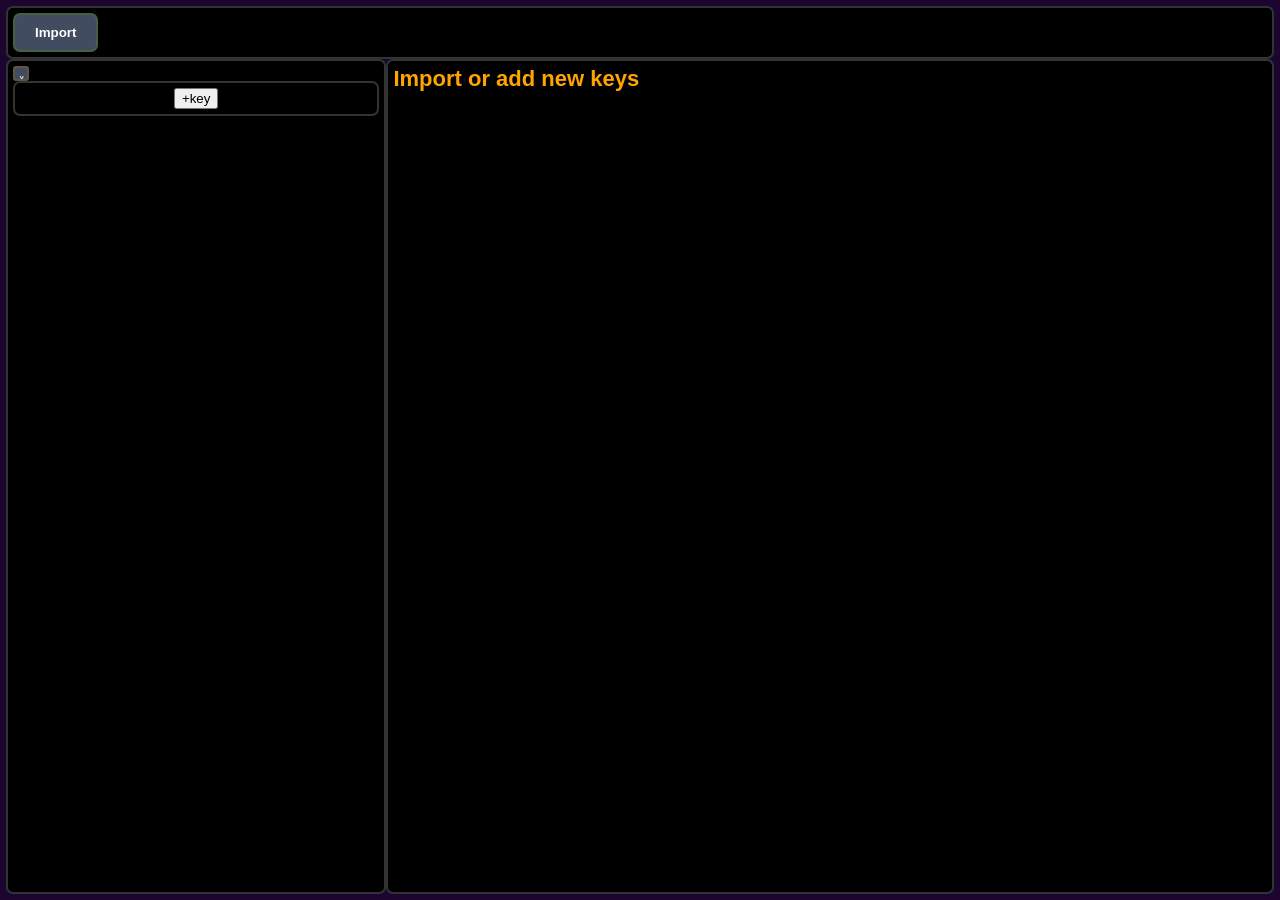
<file: index.html>
<!DOCTYPE html>
<html>

  <head>
    <title>KeyTreeTest</title>
    <link rel="stylesheet"
          href="styles.css">
  </head>

  <body>
    <script src="script.js"
            defer></script>
    <dialog class="box"
            id="currentobjjsonthing"
            style="width: auto; height: auto;">
      <div style="display: flex; flex-direction: column; height: 100%; width: 100%">
        <!-- this is *hopefully* going to make the things separate, and it will work -->
        <div id="jsonbar">
          <div id="copyobjectbar">
            <div style="display: flex; overflow-y: auto; align-items: center; justify-content: space-between;">
              <label style="font-color: white; font-family: sans-serif;">Current Object:</label>
              <label style="font-family: sans-serif;"
                     id="statusMessage"></label>
              <div style="display: flex; overflow-y: auto; align-items: center;">
                <button id="copycurrentjson"
                        onclick="copyCode();"
                        class="editbutton"
                        style="color: white; height: 25px; width: 25px; font-size: 15px;">
                  <svg style="fill: white;"
                       xmlns="http://www.w3.org/2000/svg"
                       viewBox="0 0 24 24"
                       aria-hidden="true"><!-- I stole this from a google response(as in, it said "copy code" with this symbol next to it, so inspected the webpage and copied the path used for that since aparently there isnt an ascii symbol for it) and i have no idea how to edit it since this is like, my second time dealing with svg paths -->
                    <path d="M16 1H4c-1.1 0-2 .9-2 2v14h2V3h12V1zm3 4H8c-1.1 0-2 .9-2 2v14c0 1.1.9 2 2 2h11c1.1 0 2-.9 2-2V7c0-1.1-.9-2-2-2zm0 16H8V7h11v14z" />
                  </svg>
                </button>
                &thinsp;<!-- nvm it was probably the fact that github didn't register it immidiatly -->
                <button id="closecurrjsonEditor"
                        onclick="document.getElementById('currentobjjsonthing').close();"
                        class="editbutton"
                        style=" color: red; height: 25px; width: 25px; font-size: 15px;">⨯</button>
              </div>
            </div>
          </div>
        </div>
        <label id="currentjsonobjecttext"
               class="box"
               style="width: 100%; flex-grow: 1; resize: none; white-space: pre;">
        </label>
      </div>
    </dialog>


    <dialog class="box"
            id="testeditor"
            style="width: auto; height: auto;">
      <div style="display: flex; flex-direction: column; height: 100%; width: 100%">
        <!-- this is *hopefully* going to make the things separate, and it will work -->
        <div id="editbar">
          <div style="display: flex; overflow-y: auto; align-items: center; justify-content: space-between;">
            <label style="font-color: white; font-family: sans-serif;">Edit Here:</label>
            <div style="display: flex; overflow-y: auto; align-items: center;">
              <button id="saveedits"
                      onclick="editdecripion();"
                      class="editbutton"
                      style="color: white; height: 25px; width: 25px; font-size: 15px;">🖫</button>
              &thinsp;
              <button id="saveeditsandclose"
                      onclick="editdecripion(); document.getElementById('testeditor').close();"
                      class="editbutton"
                      style="color: white; height: 25px; width: 40px; font-size: 15px;">🖫<span style="color: #ff8080">+</span><span style="color: red">⨯</span></button>
              &thinsp;
              <button id="closeDescEditor"
                      onclick="document.getElementById('testeditor').close();"
                      class="editbutton"
                      style="color: red; height: 25px; width: 25px;font-size:  15px;">⨯</button>
            </div>
          </div>
        </div>
        <textarea id="editdescriptionbox"
                  class="box"
                  style="width: 100%; flex-grow: 1; resize: none;"></textarea>
      </div>
    </dialog>

    <dialog class="box"
            id="testnameeditor"
            style="width: auto; height: auto;">
      <div style="display: flex; flex-direction: column; height: 100%; width: 100%">
        <!-- this is *hopefully* going to make the things separate, and it will work -->
        <div id="editnamebar">
          <div style="display: flex; overflow-y: auto; align-items: center; justify-content: space-between;">
            <label style="font-color: white; font-family: sans-serif;">Edit Here:</label>
            <div style="display: flex; overflow-y: auto; align-items: center;">
              <button id="saveedits"
                      onclick="editname();"
                      class="editbutton"
                      style="color: white; height: 25px; width: 25px; font-size: 15px;">🖫</button>
              &thinsp;
              <button id="saveeditsandclose"
                      onclick="editname(); document.getElementById('testnameeditor').close();"
                      class="editbutton"
                      style="color: white; height: 25px; width: 40px; font-size: 15px;">🖫<span style="color: #ff8080">+</span><span style="color: red">⨯</span></button>
              &thinsp;
              <button id="closeNameEditor"
                      onclick="document.getElementById('testnameeditor').close();"
                      class="editbutton"
                      style="color: red; height: 25px; width: 25px;font-size:  15px;">⨯</button>
            </div>
          </div>
        </div>
        <textarea id="editnamebox"
                  class="box"
                  style="width: 100%; flex-grow: 1; resize: none;"></textarea>
      </div>
    </dialog>

    <dialog class="box"
            id="testchildreneditor"
            style="width: auto; height: auto;">
      <div style="display: flex; flex-direction: column; height: 100%; width: 100%">
        <!-- this is *hopefully* going to make the things separate, and it will work -->
        <div id="editchildrenbar">
          <div style="display: flex; overflow-y: auto; align-items: center; justify-content: space-between;">
            <label style="font-color: white; font-family: sans-serif;">Edit Here:</label>
            <div style="display: flex; overflow-y: auto; align-items: center;">
              <button id="saveedits"
                      onclick="editchildren();"
                      class="editbutton"
                      style="color: white; height: 25px; width: 25px; font-size: 15px;">🖫</button>
              &thinsp;
              <button id="saveeditsandclose"
                      onclick="editchildren(); document.getElementById('testchildreneditor').close();"
                      class="editbutton"
                      style="color: white; height: 25px; width: 40px; font-size: 15px;">🖫<span style="color: #ff8080">+</span><span style="color: red">⨯</span></button>
              &thinsp;
              <button id="closechildrenEditor"
                      onclick="document.getElementById('testchildreneditor').close();"
                      class="editbutton"
                      style="color: red; height: 25px; width: 25px;font-size:  15px;">⨯</button>
            </div>
          </div>
        </div>
        <textarea id="editchildrenbox"
                  class="box"
                  style="width: 100%; flex-grow: 1; resize: none;"></textarea>
      </div>
    </dialog>
    <div class="box"
         style="border-radius: 0px; background-color: #190631; height: 100vh; width: 100vw; border: 1px solid #250129;">
      <div style="display: flex; flex-direction: column; height: 100%;">
        <div id="filestuff"
             class="box"
             style="width: 100%; flex-shrink: 0; min-height: 0; overflow: auto;">
          <div id="oppositeends"
               style="display: flex; overflow-y: auto; align-items: center; justify-content: space-between;">
            <div id="samelinething"
                 style="display: flex; overflow-y: auto;">
              <button onclick="checkifstringisvalid(document.getElementById('jsonimporttextbox').value); document.getElementById('whymustikeeponnamingthese...itssodifficult').style.display = 'flex'; if (path.length === 0) document.getElementById('whymustikeeponnamingthese...itssodifficult').style.display = 'none'; (document.getElementById('replaccurrentthing'));  document.getElementById('importmenu').showModal();"
                     class="box fileselector"
                     style="padding: 10px 20px; display: inline-block; font-family: sans-serif; font-weight: bold; overflow: visible;">
                Import
              </button>
            </div>
          </div>
        </div>
        
        
        
        
        
        
        <div class="box" id="testingthedragovermenu" popover="manual">
       Hello!<br><span style="font-size: 11px; font-weight: normal">I will</span></div>
        
        
        
        
<dialog class="box"
        id="importmenu"
        style="width: auto; height: auto;">
  <div style="display:
       flex;
       flex-direction:
       column;
       height:
       100%;
       width:
       100%;">
    
    <div style="display: flex; flex-direction: column; height: 100%; width: 100%;">
      
      <div style="display: flex; flex-direction: column; height: 100%; width: 100%">
        <!-- this is *hopefully* going to make the things separate, and it will work -->
        <div id="ImportMenuBar">
          <div style="display: flex; overflow-y: auto; align-items: center; justify-content: space-between">
            <label style="font-color: white; font-family: sans-serif;">Text to Import:</label>

            <div style="display: flex; overflow-y: auto; align-items: center;">
              <button id="beutifyimportjson"
                      onclick="document.getElementById('jsonimporttextbox').value = JSON.stringify(JSON.parse(document.getElementById('jsonimporttextbox').value), null, 2);"
                      class="editbutton">
                      beautify json
                      </button>
                      <span style="user-select: none;">&ensp;</span>
            </label>
              <input id="jsonFile"
               type="file"
               accept=".json"
               style="color: blue;"
               hidden />
        <label id="thefropdownforthejsonfilesthatididntnamebeforeforsomereason" for="jsonFile"
               class="box fileselector"
               style="width: 100%; flex-grow: 1; align-items: center; justify-content: center; resize: none; display: flex; font-family: sans-serif; font-weight: bold; overflow: visible;">
          Load Text from File
        </label>
              <span style="user-select: none;">&ensp;</span>
              <button id="Importfromtext"
                      onclick="CLASSES = JSON.parse(document.getElementById('jsonimporttextbox').value).CLASSES; console.log(CLASSES); predataobj = JSON.parse(document.getElementById('jsonimporttextbox').value).tree; loadjsonfilebutlikeactuallydoit__wait_idkifthisisdefinedanywhereelseandiwontcheckbutthisbeingreallylongisprobablynotnescisarry();"
                      class="editbutton">
                      import
                      </button>
              
            </div>
          </div>
        </div>
        <textarea id="jsonimporttextbox"
                  class="box"
                  style="width: 100%; flex-grow: 1; resize: none;"></textarea>

      </div>
      
    </div>
      <div style="width: auto; height: 3px; background-color: #333; margin: 6px -4px; border-radius: 2px;"></div>
      <label id="errorfortheimporttextbox" style="margin: auto; font-color: white; font-family: sans-serif; white-space: pre; text-align: center;"></label>
      <div style="width: auto; height: 3px; background-color: #333; margin: 6px -4px; border-radius: 2px;"></div>
      <div id="samelinething2thesequel:electricboogaloo" style="display: flex; justify-content: space-between; align-items: center;">
      
      <div id="optionsfortheimport" style="display: flex; align-items: center;">
        <label id="whymustikeeponnamingthese...itssodifficult" style="margin-right: 16px;">
          <input type="checkbox" id="dodeletepath"/>
          <div style="display: block; text-align: center; user-select: none; color: white; font-family: Arial; font-weight: 300; font-size: 12px;">
            Attempt to keep current<br>path on upload?
          </div>
        </label>
        <label id="replaccurrentthingcontainer" style="margin-right: 16px; display: none; justify-content: space-between; align-items: center;">
            <input type="checkbox" id="replaccurrentthing" checked/>
            <div style="user-select: none; display: block; text-align: center; color: white; font-family: Arial; font-weight: 300; font-size: 12px;">
            Replace the <br>current object?
            </div>
        </label>
            <div id="dropdownforwheretoappend" style="margin-right: 16px; visibility: hidden; text-align: center;">
            <select id="wheretoappend" class="editbutton" style="text-align: center; user-select: none; padding: 4px 0px;">
                <option value="beginning">Append to beginning</option>
                <option value="end">Append to end</option>
                <option value="custom">Append at custom location</option>
            </select>
            </div>
        
        </label>

            
        
        
      </div>
      <button id="cancelimportbutton"
      onclick="document.getElementById('importmenu').close();"
      class="editbutton" style="padding: 4px 6px;">
      Cancel
      </button>
      </div>
  </div>
  
</dialog>

        
        
        
        
        
        
        
        
        <!-- i tried to make separator line so that it could be round, and not have any weird breaks... but ill fix it later

        <div style="width: 100%; height: 3px; background-color: #333; margin: 25px auto; border-radius: 2px;"></div>

        -->
        <div style="flex-grow: 1; flex-shrink: 1;  min-height: 0;">
          <div style="display: flex; flex-direction: row;  height: 100%;">
              
            <div id="listofkeysholder"
                 class="box"
                 style="display: flex; flex-direction: column; width: 30%; overflow-y: auto;">


<button id="toggle-btn" onclick="toggleToolbar()" class="editbutton">˄</button>
<div id="keylisttoolbar" class="box">
  <div id="keylisttoolbaritems">
    <button>+key</button>
  </div>
</div>
                <div id="listofkeys" style="flex-grow: 1; overflow-y: auto;"></div>
            </div>
            <div class="box"
                 style="width: 70%; overflow-y: auto;"
                 id="descholder">
                
                
                <label id="usrmsg" style="color: orange; font-family: Arial; font-weight: bold; font-size: 22px;">Import or add new keys</label>






<div id="keyinfoholder" style="display: none;">
<div style="display: flex; overflow-y: auto; align-items: center; justify-content: space-between;">
  <label style="color: yellow; font-family: Arial; font-weight: bold; font-size: 30px;">Name:</label>
  <button onclick="(document.getElementById('testnameeditor')).showModal();"
          class="editbutton"
          type="button"
          style="height: 25px; width: 25px; font-size: 15px;"
          id="editnamebutton">🖉</button>
</div>
<div class="box">
  <label id="namebox"
         style="color: yellow; font-family: Arial; font-size: 40px; white-space: pre;">
  </label>
</div>
<div style="width: auto; height: 3px; background-color: #333; margin: 10px -4px; border-radius: 2px;"></div>
<div style="display: flex; overflow-y: auto; align-items: center; justify-content: space-between;">
  <label style="color: yellow; font-family: Arial; font-weight: bold; font-size: 30px;">Description:</label>
  <select id="whatdesctoshow">
    <button>
      <selectedcontent></selectedcontent>
    </button>
  </select>
  <button onclick="(document.getElementById('testeditor')).showModal();"
          class="editbutton"
          type="button"
          style="height: 25px; width: 25px; font-size: 15px;"
          id="editbutton">🖉</button>
</div>
<div class="box">
  <label id="descriptionbox"
         style="color: yellow; font-family: Arial; white-space: pre;">


  </label>
</div>
<div style="width: auto; height: 3px; background-color: #333; margin: 10px -4px; border-radius: 2px;"></div>
<div style="display: flex; overflow-y: auto; align-items: center; justify-content: space-between;">
  <label style="color: yellow; font-family: Arial; font-weight: bold; font-size: 30px;">Parent:</label>
  <span id="parentbox">
      </span>
</div>
<div style="width: auto; height: 3px; background-color: #333; margin: 10px -4px; border-radius: 2px;"></div>
<div style="display: flex; overflow-y: auto; align-items: center; justify-content: space-between;">
  <label style="color: yellow; font-family: Arial; font-weight: bold; font-size: 30px;">Children:</label>
  <button onclick="(document.getElementById('testchildreneditor')).showModal();"
          class="editbutton"
          type="button"
          style="height: 25px; width: 25px; font-size: 15px;"
          id="editchildrenbutton">🖉</button>
</div>
<div class="box"
     style="padding 8px; white-space: pre; display:flex; justify-content: center; align-items: center; flex-direction: column;"
     id="childrenbox">
</div>
</div>

                
                
                
                
            </div>
          </div>
        </div>
      </div>
    </div>
  </body>

</html>
</file>
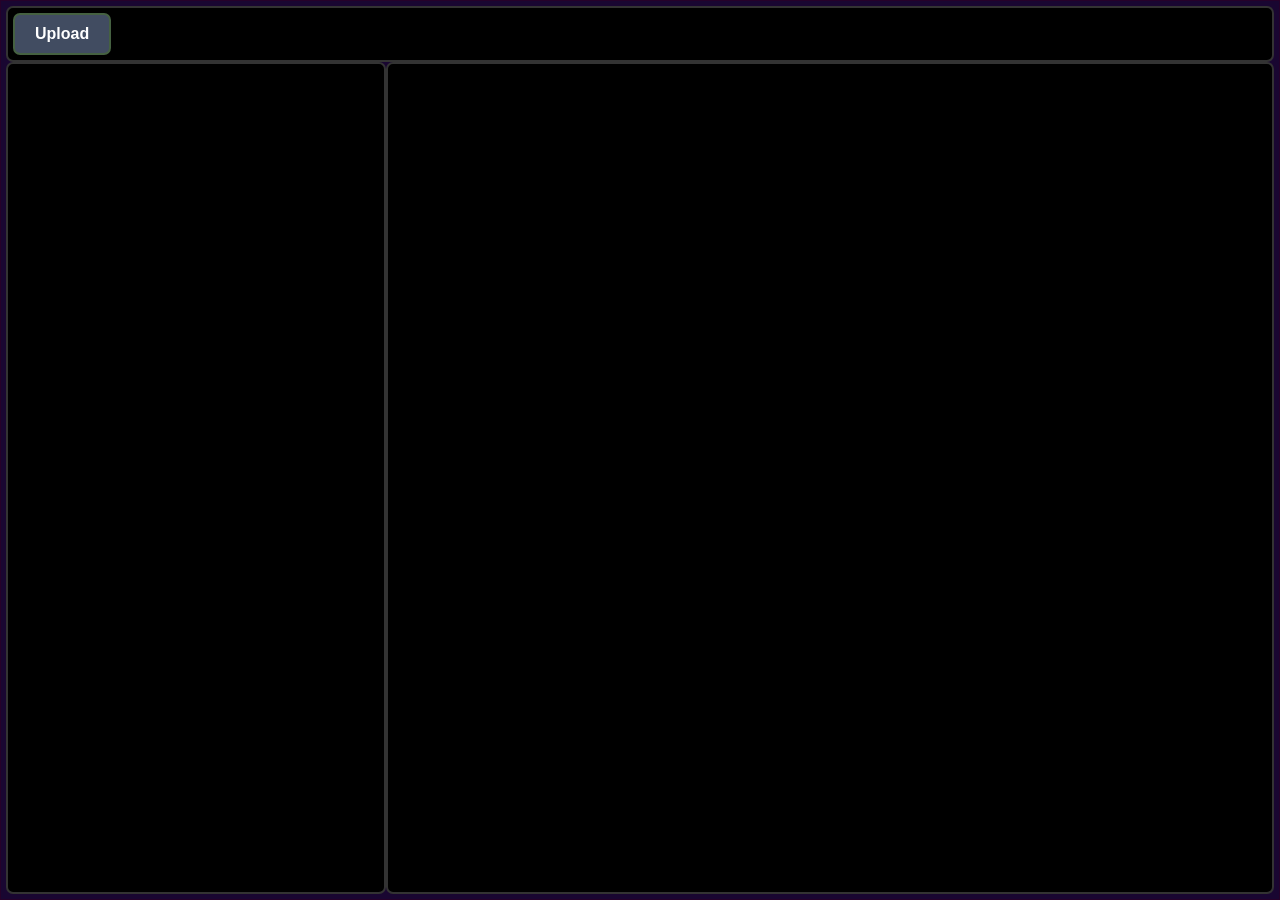
<file: prevVer/New folder (4) - Copy - Copy - Copy - Copy - Copy - Copy - Copy - Copy/index.html>
<!DOCTYPE html>
<html>
  <body>
    <style>
      body {
          background-color: black;
          margin: 0;
          padding: 0;
      }
      html {
          margin: 0;
          padding: 0;
      }
      .selectablekey {
          font-family: Arial;
          font-weight: 600;
          text-decoration: none;
          overflow: auto;
      }
      .selectablekey:link {
          color: #55eeee;
          overflow: auto;
      }
      .selectedkey:link {
          color: magenta;
          font-weight: bold;
          overflow: auto;
      }
      .listofkeys {
          color: black;
      }
      .box {
          overflow: auto;
          white-space: nowrap;
          border-color:#333333;
          padding: 5px;
          background-color: black;
          color: white;
          box-sizing: border-box;
          height: auto;
          border: 2px solid #333;
          border-radius: 7px;
      }
      .fileselector {
        background-color: #414c61;
        border-color: #456141;
      }
      .fileselector:hover {
        background-color: #333;
      }
      .editbutton {
        background-color: #414c61;
        white-space: nowrap;
        color: white;
        box-sizing: border-box;
        border: 2px solid #615641;
        display: inline-flex;
        justify-content: center;
        align-items: center;
        border-radius: 7px;
      }
      .editbutton:hover {
        background-color: #3c4148;
        /* it didnt look right when i had this enabled*/
        /* border-color: #615749; */
        
      }
      .editbutton:active {
        background-color: #333;
        border-color: #554e44;
      }
      .showjsonbutton {
        /* i tested it with this: background-color: #5b4161; then with purple then with red*/
        background-color: #666;
        padding: 4px;
        white-space: nowrap;
        /* attempt1: color: #cabfaf; */
        /* attempt2: color: #d6c2a5; */
        /* attempt3: color: #fff2e0; */
        color: white;
        box-sizing: border-box;
        border: 2px solid #666;
        display: inline-flex;
        justify-content: center;
        align-items: center;
        border-radius: 7px;
      }
      .showjsonbutton:hover {
        background-color: #463c48;
        /* it didnt look right when i had this enabled*/
        /* border-color: #615749; */
      }
      .showjsonbutton:active {
        background-color: #333;
        border-color: #444;
      }
      /* i searched up how to do this just to make it clear you cannot interact with the background. i basicallt just copied this from https://css-tricks.com/using-and-styling-the-dialog-element/*/
      dialog::backdrop {
        background: #00000050;
        backdrop-filter: blur(5px);
      }
    </style>
    <script src="script.js" defer></script>
    <dialog class="box" id="currentobjjsonthing" style="width: auto; height: auto;"><div style="display: flex; flex-direction: column; height: 100%; width: 100%">
        <!-- this is *hopefully* going to make the things separate, and it will work -->
        <div id="jsonbar">
          <div id="copyobjectbar">
          <div style="display: flex; overflow-y: auto; align-items: center; justify-content: space-between;">
            <label style="font-color: white; font-family: sans-serif;">Current Object:</label>
            <label style="font-family: sans-serif;" id="statusMessage"></label>
              <div style="display: flex; overflow-y: auto; align-items: center;">
              <button id="copycurrentjson" onclick="copyCode();" class="editbutton" style="color: white; height: 25px; width: 25px; font-size: 15px;"><svg style="fill: white;" xmlns="http://www.w3.org/2000/svg" viewBox="0 0 24 24" aria-hidden="true"><!-- I stole this from a google response(as in, it said "copy code" with this symbol next to it, so inspected the webpage and copied the path used for that since aparently there isnt an ascii symbol for it) and i have no idea how to edit it since this is like, my second time dealing with svg paths --><path d="M16 1H4c-1.1 0-2 .9-2 2v14h2V3h12V1zm3 4H8c-1.1 0-2 .9-2 2v14c0 1.1.9 2 2 2h11c1.1 0 2-.9 2-2V7c0-1.1-.9-2-2-2zm0 16H8V7h11v14z"/></svg></button>
              <button id="closecurrjsonEditor" onclick="document.getElementById('currentobjjsonthing').close();" class="editbutton" style=" color: red; height: 25px; width: 25px; font-size: 15px;">⨯</button>
              </div>
          </div>
          </div>
        </div>
        <label id="currentjsonobjecttext" class="box"  style="width: 100%; flex-grow: 1; resize: none; white-space: pre-wrap;"></label>
      </div>
      </dialog>


    <dialog class="box" id="testeditor" style="width: auto; height: auto;">
      <div style="display: flex; flex-direction: column; height: 100%; width: 100%">
        <!-- this is *hopefully* going to make the things separate, and it will work -->
        <div id="editbar">
          <div style="display: flex; overflow-y: auto; align-items: center; justify-content: space-between;">
            <label style="font-color: white; font-family: sans-serif;">Edit Here:</label>
              <div style="display: flex; overflow-y: auto; align-items: center;">
                <button id="saveedits" onclick="editdecripion();" class="editbutton" style="color: white; height: 25px; width: 25px; font-size: 15px;">🖫</button>
                &thinsp;
                <button id="saveeditsandclose" onclick="editdecripion(); document.getElementById('testeditor').close();" class="editbutton" style="color: white; height: 25px; width: 40px; font-size: 15px;">🖫<span style="color: #ff8080">+</span><span style="color: red">⨯</span></button>
                &thinsp;
                <button id="closeDescEditor" onclick="document.getElementById('testeditor').close();" class="editbutton" style="color: red; height: 25px; width: 25px;font-size:  15px;">⨯</button>
              </div>
          </div>
        </div>
        <textarea id="editdescriptionbox" class="box" style="width: 100%; flex-grow: 1; resize: none;"></textarea>
      </div>
    </dialog>
    <div
      class="box"
      style="border-radius: 0px; background-color: #190631; height: 100vh; width: 100vw; border: 1px solid #250129;"
    >
      <div style="display: flex; flex-direction: column; height: 100%;">
        <div
          id="filestuff"
          class="box"
          style="width: 100%; flex-shrink: 0; min-height: 0; overflow: auto;"
        >
        <div id="oppositeends" style="display: flex; overflow-y: auto; align-items: center; justify-content: space-between;">
          <div id="samelinething" style="display: flex; overflow-y: auto;">
            <input
              id="jsonFile"
              type="file"
              accept=".json"
              style="color: blue;"
              hidden
            />
            <label
              for="jsonFile"
              class="box fileselector"
              style="padding: 10px 20px; display: inline-block; font-family: sans-serif; font-weight: bold; overflow: visible;"
            >
              Upload
            </label>
          </div>
          </div>
        </div>
        <!-- i tried to make separator line so that it could be round, and not have any weird breaks... but ill fix it later

        <div style="width: 100%; height: 3px; background-color: #333; margin: 25px auto; border-radius: 2px;"></div>

        -->
        <div style="flex-grow: 1; flex-shrink: 1;  min-height: 0;">
          <div style="display: flex; flex-direction: row;  height: 100%;">
            <div
              id="listofkeys"
              class="box"
              style="width: 30%; overflow-y: auto;"
            ></div>
            <div
              class="box"
              style="width: 70%; overflow-y: auto;"
              id="descholder"
            ></div>
          </div>
        </div>
      </div>
    </div>
  </body>
</html>
</file>
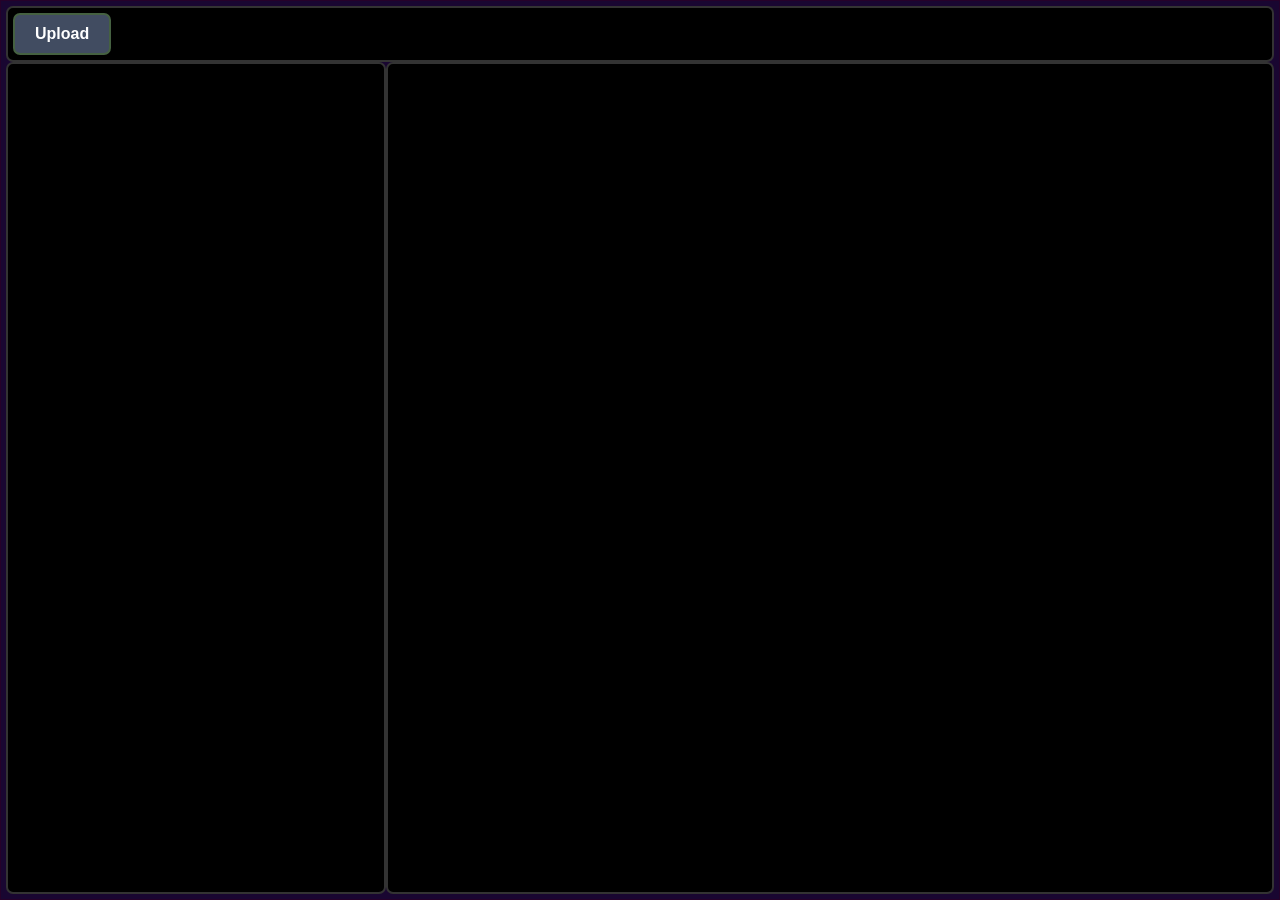
<file: prevVer/New folder (4) - Copy - Copy - Copy - Copy - Copy - Copy - Copy/index.html>
<!DOCTYPE html>
<html>
  <body>
    <style>
      body {
          background-color: black;
          margin: 0;
          padding: 0;
      }
      html {
          margin: 0;
          padding: 0;
      }
      .selectablekey {
          font-family: Arial;
          font-weight: 600;
          text-decoration: none;
          overflow: auto;
      }
      .selectablekey:link {
          color: #55eeee;
          overflow: auto;
      }
      .selectedkey:link {
          color: magenta;
          font-weight: bold;
          overflow: auto;
      }
      .listofkeys {
          color: black;
      }
      .box {
          overflow: auto;
          white-space: nowrap;
          border-color:#333333;
          padding: 5px;
          background-color: black;
          color: white;
          box-sizing: border-box;
          height: auto;
          border: 2px solid #333;
          border-radius: 7px;
      }
      .fileselector {
        background-color: #414c61;
        border-color: #456141;
      }
      .fileselector:hover {
        background-color: #333;
      }
      .editbutton {
        background-color: #414c61;
        white-space: nowrap;
        color: white;
        box-sizing: border-box;
        border: 2px solid #615641;
        display: inline-flex;
        justify-content: center;
        align-items: center;
        border-radius: 7px;
      }
      .editbutton:hover {
        background-color: #3c4148;
        /* it didnt look right when i had this enabled*/
        /* border-color: #615749; */
      }
      .editbutton:active {
        background-color: #333;
        border-color: #554e44;
      }
    </style>
    <script src="script.js" defer></script>
    <dialog class="box" id="currentobjjsonthing" style="width: auto; height: auto;"><div style="display: flex; flex-direction: column; height: 100%; width: 100%">
        <!-- this is *hopefully* going to make the things separate, and it will work -->
        <div id="jsonbar">
          <div id="copyobjectbar">
          <div style="display: flex; overflow-y: auto; align-items: center; justify-content: space-between;">
            <label style="font-color: white; font-family: sans-serif;">Current Object:</label>
            <label style="font-family: sans-serif;" id="statusMessage"></label>
              <div style="display: flex; overflow-y: auto; align-items: center;">
              <button id="copycurrentjson" onclick="copyCode();" class="editbutton" style="color: white; height: 25px; width: 25px; font-size: 15px;"><svg style="fill: white;" xmlns="http://www.w3.org/2000/svg" viewBox="0 0 24 24" aria-hidden="true"><!-- I stole this from a google response(as in, it said "copy code" with this symbol next to it, so inspected the webpage and copied the path used for that since aparently there isnt an ascii symbol for it) and i have no idea how to edit it since this is like, my second time dealing with svg paths --><path d="M16 1H4c-1.1 0-2 .9-2 2v14h2V3h12V1zm3 4H8c-1.1 0-2 .9-2 2v14c0 1.1.9 2 2 2h11c1.1 0 2-.9 2-2V7c0-1.1-.9-2-2-2zm0 16H8V7h11v14z"/></svg></button>
              <button id="closecurrjsonEditor" onclick="document.getElementById('currentobjjsonthing').close();" class="editbutton" style=" color: red; height: 25px; width: 25px; font-size: 15px;">⨯</button>
              </div>
          </div>
          </div>
        </div>
        <label id="currentjsonobjecttext" class="box"  style="width: 100%; flex-grow: 1; resize: none; white-space: pre-wrap;"></label>
      </div>
      </dialog>


    <dialog class="box" id="testeditor" style="width: auto; height: auto;">
      <div style="display: flex; flex-direction: column; height: 100%; width: 100%">
        <!-- this is *hopefully* going to make the things separate, and it will work -->
        <div id="editbar">
          <div style="display: flex; overflow-y: auto; align-items: center; justify-content: space-between;">
            <label style="font-color: white; font-family: sans-serif;">Edit Here:</label>
              <div style="display: flex; overflow-y: auto; align-items: center;">
                <button id="saveedits" onclick="editdecripion();" class="editbutton" style="color: white; height: 25px; width: 25px; font-size: 15px;">🖫</button>
                &thinsp;
                <button id="saveeditsandclose" onclick="editdecripion(); document.getElementById('testeditor').close();" class="editbutton" style="color: white; height: 25px; width: 40px; font-size: 15px;">🖫<span style="color: #ff8080">+</span><span style="color: red">⨯</span></button>
                &thinsp;
                <button id="closeDescEditor" onclick="document.getElementById('testeditor').close();" class="editbutton" style="color: red; height: 25px; width: 25px;font-size:  15px;">⨯</button>
              </div>
          </div>
        </div>
        <textarea id="editdescriptionbox" class="box" style="width: 100%; flex-grow: 1; resize: none;"></textarea>
      </div>
    </dialog>
    <div
      class="box"
      style="border-radius: 0px; background-color: #190631; height: 100vh; width: 100vw; border: 1px solid #250129;"
    >
      <div style="display: flex; flex-direction: column; height: 100%;">
        <div
          id="filestuff"
          class="box"
          style="width: 100%; flex-shrink: 0; min-height: 0; overflow: auto;"
        >
        <div id="oppositeends" style="display: flex; overflow-y: auto; align-items: center; justify-content: space-between;">
          <div id="samelinething" style="display: flex; overflow-y: auto;">
            <input
              id="jsonFile"
              type="file"
              accept=".json"
              style="color: blue;"
              hidden
            />
            <label
              for="jsonFile"
              class="box fileselector"
              style="padding: 10px 20px; display: inline-block; font-family: sans-serif; font-weight: bold; overflow: visible;"
            >
              Upload
            </label>
          </div>
          </div>
        </div>
        <!-- i tried to make separator line so that it could be round, and not have any weird breaks... but ill fix it later

        <div style="width: 100%; height: 3px; background-color: #333; margin: 25px auto; border-radius: 2px;"></div>

        -->
        <div style="flex-grow: 1; flex-shrink: 1;  min-height: 0;">
          <div style="display: flex; flex-direction: row;  height: 100%;">
            <div
              id="listofkeys"
              class="box"
              style="width: 30%; overflow-y: auto;"
            ></div>
            <div
              class="box"
              style="width: 70%; overflow-y: auto;"
              id="descholder"
            ></div>
          </div>
        </div>
      </div>
    </div>
  </body>
</html>
</file>
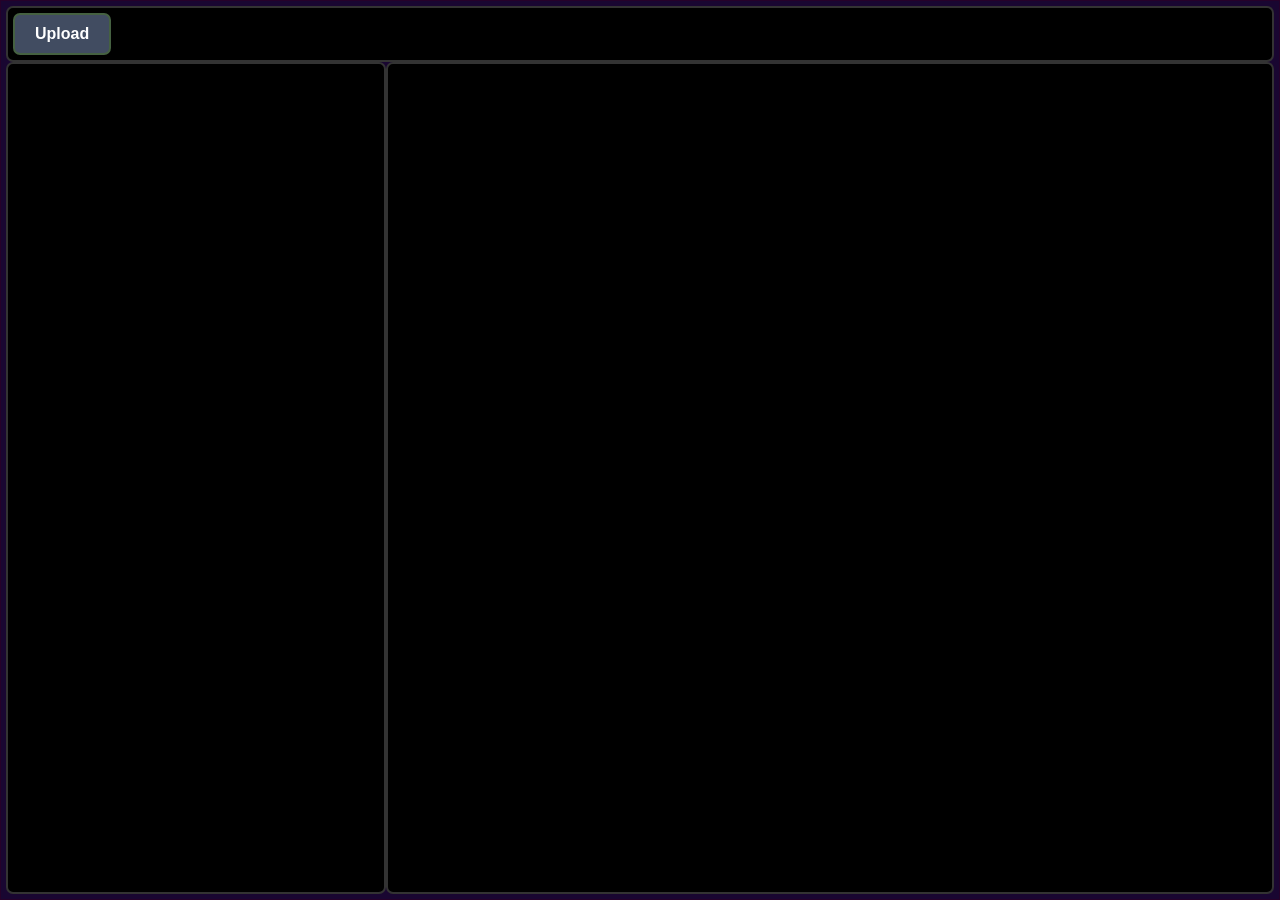
<file: prevVer/New folder (4) - Copy - Copy - Copy - Copy - Copy - Copy/index.html>
<!DOCTYPE html>
<html>
  <body>
    <style>
      body {
          background-color: black;
          margin: 0;
          padding: 0;
      }
      html {
          margin: 0;
          padding: 0;
      }
      .selectablekey {
          font-family: Arial;
          font-weight: 600;
          text-decoration: none;
          overflow: auto;
      }
      .selectablekey:link {
          color: #55eeee;
          overflow: auto;
      }
      .selectedkey:link {
          color: magenta;
          font-weight: bold;
          overflow: auto;
      }
      .listofkeys {
          color: black;
      }
      .box {
          overflow: auto;
          white-space: nowrap;
          border-color:#333333;
          padding: 5px;
          background-color: black;
          color: white;
          box-sizing: border-box;
          height: auto;
          border: 2px solid #333;
          border-radius: 7px;
      }
      .fileselector {
        background-color: #414c61;
        border-color: #456141;
      }
      .fileselector:hover {
        background-color: #333;
      }
      .editbutton {
        background-color: #414c61;
        white-space: nowrap;
        color: white;
        box-sizing: border-box;
        border: 2px solid #615641;
        display: inline-flex;
        justify-content: center;
        align-items: center;
        border-radius: 7px;
      }
      .editbutton:hover {
        background-color: #3c4148;
        /* it didnt look right when i had this enabled*/
        /* border-color: #615749; */
      }
      .editbutton:active {
        background-color: #333;
        border-color: #554e44;
      }
    </style>
    <script src="script.js" defer></script>
    <dialog class="box" id="currentobjjsonthing" style="width: auto; height: auto;"><div style="display: flex; flex-direction: column; height: 100%; width: 100%">
        <!-- this is *hopefully* going to make the things separate, and it will work -->
        <div id="jsonbar">
          <div id="copyobjectbar">
          <div style="display: flex; overflow-y: auto; align-items: center; justify-content: space-between;">
            <label style="font-color: white; font-family: sans-serif;">Current Object:</label>
            <label style="font-family: sans-serif;" id="statusMessage"></label>
              <div style="display: flex; overflow-y: auto; align-items: center;">
              <button id="copycurrentjson" onclick="copyCode();" class="editbutton" style="color: white; height: 25px; width: 25px; font-size: 15px;"><svg style="fill: white;" xmlns="http://www.w3.org/2000/svg" viewBox="0 0 24 24" aria-hidden="true"><path d="M16 1H4c-1.1 0-2 .9-2 2v14h2V3h12V1zm3 4H8c-1.1 0-2 .9-2 2v14c0 1.1.9 2 2 2h11c1.1 0 2-.9 2-2V7c0-1.1-.9-2-2-2zm0 16H8V7h11v14z"/></svg></button>
              <button id="closecurrjsonEditor" onclick="document.getElementById('currentobjjsonthing').close();" class="editbutton" style=" color: red; height: 25px; width: 25px; font-size: 15px;">⨯</button>
              </div>
          </div>
          </div>
        </div>
        <label id="currentjsonobjecttext" class="box"  style="width: 100%; flex-grow: 1; resize: none; white-space: pre-wrap;"></label>
      </div>
      </dialog>


    <dialog class="box" id="testeditor" style="width: auto; height: auto;">
      <div style="display: flex; flex-direction: column; height: 100%; width: 100%">
        <!-- this is *hopefully* going to make the things separate, and it will work -->
        <div id="editbar">
          <div style="display: flex; overflow-y: auto; align-items: center; justify-content: space-between;">
            <label style="font-color: white; font-family: sans-serif;">Edit Here:</label>
              <div style="display: flex; overflow-y: auto; align-items: center;">
                <button id="saveedits" onclick="editdecripion();" class="editbutton" style="color: white; height: 25px; width: 25px; font-size: 15px;">🖫</button>
                &thinsp;
                <button id="saveeditsandclose" onclick="editdecripion(); document.getElementById('testeditor').close();" class="editbutton" style="color: white; height: 25px; width: 40px; font-size: 15px;">🖫<span style="color: #ff8080">+</span><span style="color: red">⨯</span></button>
                &thinsp;
                <button id="closeDescEditor" onclick="document.getElementById('testeditor').close();" class="editbutton" style="color: red; height: 25px; width: 25px;font-size:  15px;">⨯</button>
              </div>
          </div>
        </div>
        <textarea id="editdescriptionbox" class="box" style="width: 100%; flex-grow: 1; resize: none;"></textarea>
      </div>
    </dialog>
    <div
      class="box"
      style="border-radius: 0px; background-color: #190631; height: 100vh; width: 100vw; border: 1px solid #250129;"
    >
      <div style="display: flex; flex-direction: column; height: 100%;">
        <div
          id="filestuff"
          class="box"
          style="width: 100%; flex-shrink: 0; min-height: 0; overflow: auto;"
        >
          <div id="samelinething" style="display: flex; overflow-y: auto;">
            <input
              id="jsonFile"
              type="file"
              accept=".json"
              style="color: blue;"
              hidden
            />
            <label
              for="jsonFile"
              class="box fileselector"
              style="padding: 10px 20px; display: inline-block; font-family: sans-serif; font-weight: bold; overflow: visible;"
            >
              Upload
            </label>
          </div>
        </div>
        <!-- i tried to make separator line so that it could be round, and not have any weird breaks... but ill fix it later

        <div style="width: 100%; height: 3px; background-color: #333; margin: 25px auto; border-radius: 2px;"></div>

        -->
        <div style="flex-grow: 1; flex-shrink: 1;  min-height: 0;">
          <div style="display: flex; flex-direction: row;  height: 100%;">
            <div
              id="listofkeys"
              class="box"
              style="width: 30%; overflow-y: auto;"
            ></div>
            <div
              class="box"
              style="width: 70%; overflow-y: auto;"
              id="descholder"
            ></div>
          </div>
        </div>
      </div>
    </div>
  </body>
</html>
</file>
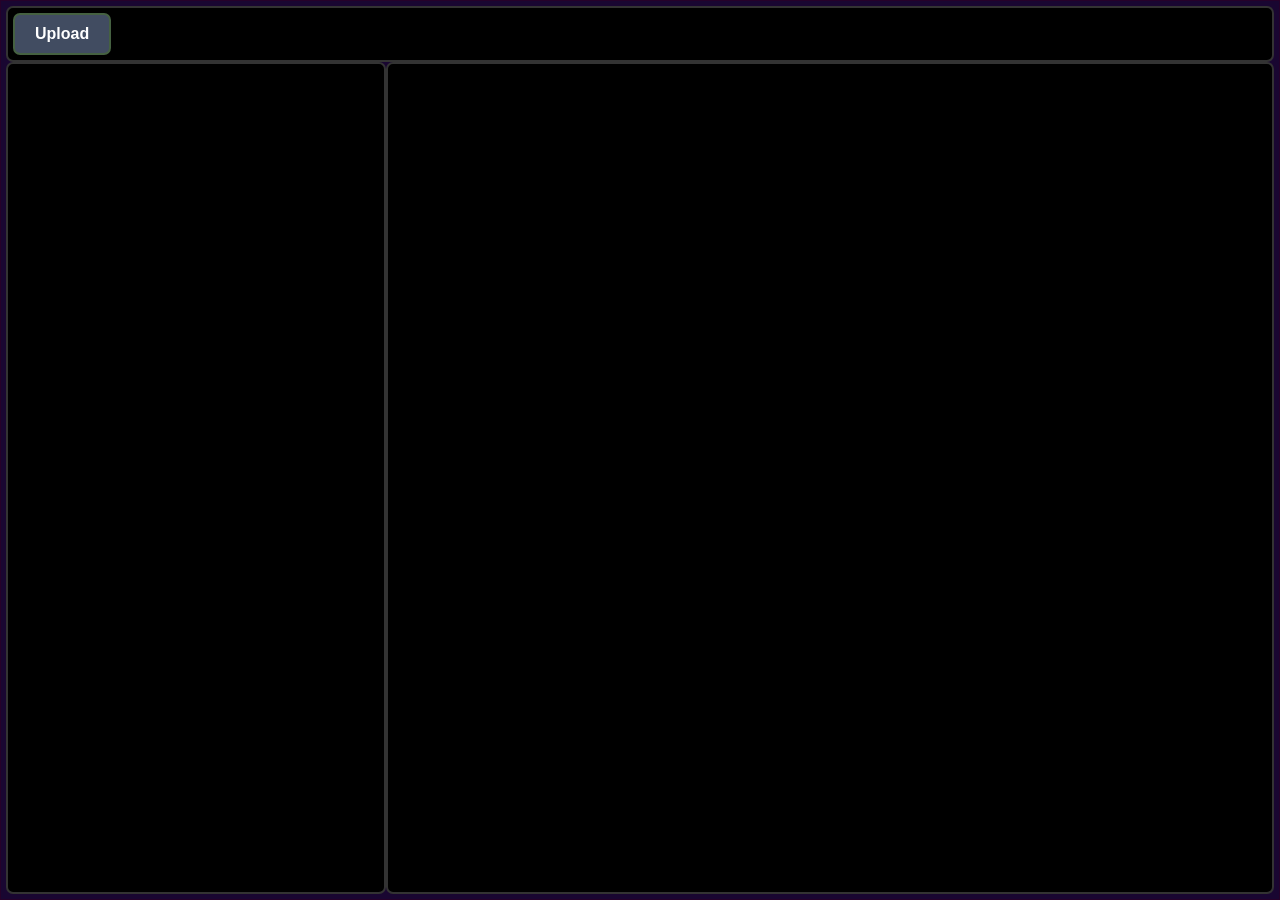
<file: prevVer/New folder (4) - Copy - Copy - Copy - Copy - Copy/index.html>
<!DOCTYPE html>
<html>
  <body>
    <style>
      body {
          background-color: black;
          margin: 0;
          padding: 0;
      }
      html {
          margin: 0;
          padding: 0;
      }
      .selectablekey {
          font-family: Arial;
          font-weight: 600;
          text-decoration: none;
          overflow: auto;
      }
      .selectablekey:link {
          color: #55eeee;
          overflow: auto;
      }
      .selectedkey:link {
          color: magenta;
          font-weight: bold;
          overflow: auto;
      }
      .listofkeys {
          color: black;
      }
      .box {
          overflow: auto;
          white-space: nowrap;
          border-color:#333333;
          padding: 5px;
          background-color: black;
          color: white;
          box-sizing: border-box;
          height: auto;
          border: 2px solid #333;
          border-radius: 7px;
      }
      .fileselector {
        background-color: #414c61;
        border-color: #456141;
      }
      .fileselector:hover {
        background-color: #333;
      }
      .editbutton {
        background-color: #414c61;
        white-space: nowrap;
        color: white;
        box-sizing: border-box;
        border: 2px solid #615641;
        display: inline-flex;
        justify-content: center;
        align-items: center;
        border-radius: 7px;
      }
      .editbutton:hover {
        background-color: #3c4148;
        /* it didnt look right when i had this enabled*/
        /* border-color: #615749; */
      }
      .editbutton:active {
        background-color: #333;
        border-color: #554e44;
      }
    </style>
    <script src="script.js" defer></script>
    <dialog class="box" id="testeditor" style="width: auto; height: auto;">
      <div style="display: flex; flex-direction: column; height: 100%; width: 100%">
        <!-- this is *hopefully* going to make the things separate, and it will work -->
        <div id="editbar">
          <div style="display: flex; overflow-y: auto; align-items: center; justify-content: space-between;">
            <label style="font-color: white; font-family: sans-serif;">Edit Here:</label>
              <div style="display: flex; overflow-y: auto; align-items: center;">
                <button id="saveedits" class="editbutton" style="color: white; height: 25px; width: 25px; font-size: 15px;">🖫</button>
                &thinsp;
                <button id="saveeditsandclose" class="editbutton" style="color: white; height: 25px; width: 40px; font-size: 15px;">🖫<span style="color: #ff8080">+</span><span style="color: red">⨯</span></button>
                &thinsp;
                <button id="closeDescEditor" onclick="document.getElementById('testeditor').close();" class="editbutton" style="color: red; height: 25px; width: 25px;font-size:  15px;">⨯</button>
              </div>
          </div>
        </div>
        <textarea id="editdescriptionbox" class="box" style="width: 100%; flex-grow: 1; resize: none;"></textarea>
      </div>
    </dialog>
    <div
      class="box"
      style="border-radius: 0px; background-color: #190631; height: 100vh; width: 100vw; border: 1px solid #250129;"
    >
      <div style="display: flex; flex-direction: column; height: 100%;">
        <div
          id="filestuff"
          class="box"
          style="width: 100%; flex-shrink: 0; min-height: 0; overflow: auto;"
        >
          <div id="samelinething" style="display: flex; overflow-y: auto;">
            <input
              id="jsonFile"
              type="file"
              accept=".json"
              style="color: blue;"
              hidden
            />
            <label
              for="jsonFile"
              class="box fileselector"
              style="padding: 10px 20px; display: inline-block; font-family: sans-serif; font-weight: bold; overflow: visible;"
            >
              Upload
            </label>
          </div>
        </div>
        <!-- i tried to make separator line so that it could be round, and not have any weird breaks... but ill fix it later

        <div style="width: 100%; height: 3px; background-color: #333; margin: 25px auto; border-radius: 2px;"></div>

        -->
        <div style="flex-grow: 1; flex-shrink: 1;  min-height: 0;">
          <div style="display: flex; flex-direction: row;  height: 100%;">
            <div
              id="listofkeys"
              class="box"
              style="width: 30%; overflow-y: auto;"
            ></div>
            <div
              class="box"
              style="width: 70%; overflow-y: auto;"
              id="descholder"
            ></div>
          </div>
        </div>
      </div>
    </div>
  </body>
</html>
</file>
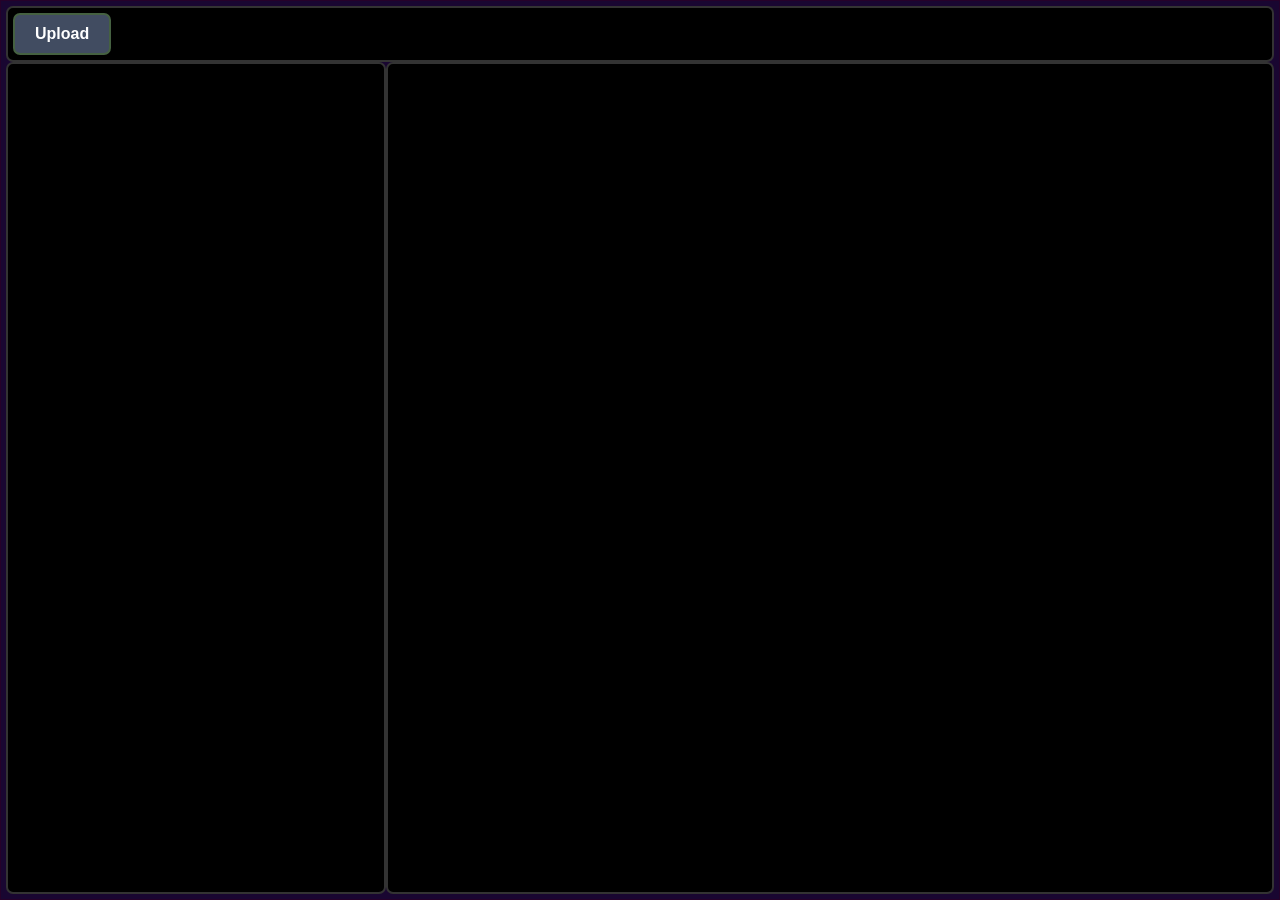
<file: prevVer/New folder (4) - Copy - Copy - Copy - Copy/index.html>
<!DOCTYPE html>
<html>
  <body>
    <style>
      body {
          background-color: black;
          margin: 0;
          padding: 0;
      }
      html {
          margin: 0;
          padding: 0;
      }
      .selectablekey {
          font-family: Arial;
          font-weight: 600;
          text-decoration: none;
          overflow: auto;
      }
      .selectablekey:link {
          color: #55eeee;
          overflow: auto;
      }
      .selectedkey:link {
          color: magenta;
          font-weight: bold;
          overflow: auto;
      }
      .listofkeys {
          color: black;
      }
      .box {
          overflow: auto;
          white-space: nowrap;
          border-color:#333333;
          padding: 5px;
          background-color: black;
          color: white;
          box-sizing: border-box;
          height: auto;
          border: 2px solid #333;
          border-radius: 7px;
      }
      .fileselector {
        background-color: #414c61;
        border-color: #456141;
      }
      .fileselector:hover {
        background-color: #333;
      }
      .editbutton {
        background-color: #414c61;
        white-space: nowrap;
        color: white;
        box-sizing: border-box;
        border: 2px solid #615641;
        display: inline-flex;
        justify-content: center;
        align-items: center;
        border-radius: 7px;
      }
      .editbutton:hover {
        background-color: #3c4148;
      }
      .editbutton:active {
        background-color: #333;
      }
    </style>
    <script src="script.js" defer></script>
    <div
      class="box"
      style="border-radius: 0px; background-color: #190631; height: 100vh; width: 100vw; border: 1px solid #250129;"
    >
      <div style="display: flex; flex-direction: column; height: 100%;">
        <div id="filestuff" class="box" style="width: 100%; flex-shrink: 0; min-height: 0; overflow: auto;">
          <div id="samelinething" style="display: flex; overflow-y: auto;">
            <input
              id="jsonFile"
              type="file"
              accept=".json"
              style="color: blue;"
              hidden
            />
            <label
              for="jsonFile"
              class="box fileselector"
              style="padding: 10px 20px; display: inline-block; font-family: sans-serif; font-weight: bold; overflow: visible;">
              Upload
            </label>
          </div>
        </div>
        <!-- i tried to make separator line so that it could be round, and not have any weird breaks... but ill fix it later

        <div style="width: 100%; height: 3px; background-color: #333; margin: 25px auto; border-radius: 2px;"></div>

        -->
        <div style="flex-grow: 1; flex-shrink: 1;  min-height: 0;">
          <div style="display: flex; flex-direction: row;  height: 100%;">
            <div id="listofkeys" class="box" style="width: 30%; overflow-y: auto;"></div>
            <div class="box" style="width: 70%; overflow-y: auto;" id="descholder"></div>
          </div>
        </div>
      </div>
    </div>
  </body>
</html>
</file>
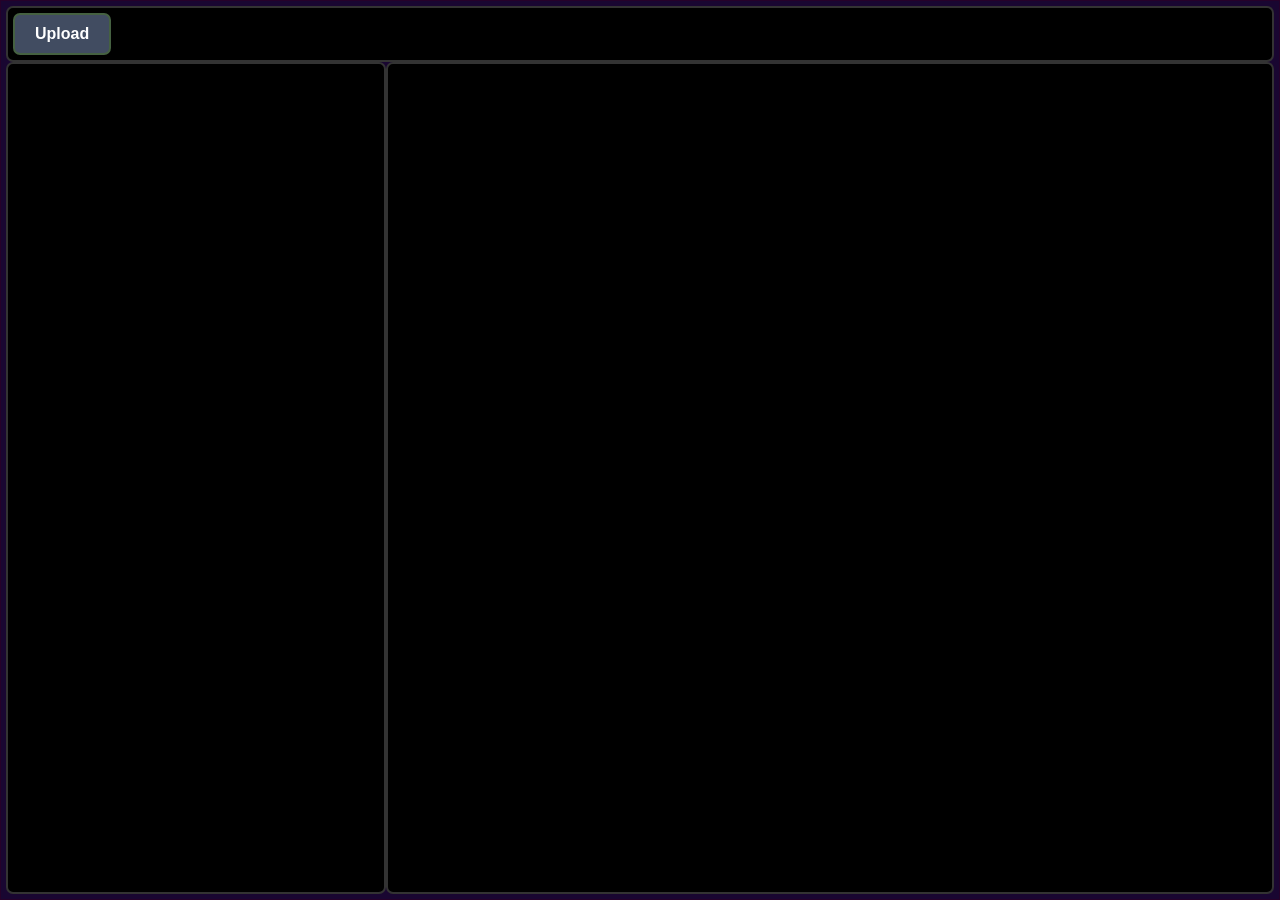
<file: prevVer/New folder (4) - Copy - Copy - Copy/index.html>
<!DOCTYPE html>
<html>
  <body>
    <style>
      body {
          background-color: black;
          margin: 0;
          padding: 0;
      }
      html {
          margin: 0;
          padding: 0;
      }
      .selectablekey {
          font-family: Arial;
          font-weight: 600;
          text-decoration: none;
          overflow: auto;
      }
      .selectablekey:link {
          color: #55eeee;
          overflow: auto;
      }
      .selectedkey:link {
          color: magenta;
          font-weight: bold;
          overflow: auto;
      }
      .listofkeys {
          color: black;
      }
      .box {
          overflow: auto;
          white-space: nowrap;
          border-color:#333333;
          padding: 5px;
          background-color: black;
          color: white;
          box-sizing: border-box;
          height: auto;
          border: 2px solid #333;
          border-radius: 7px;
      }
      .fileselector {
        background-color: #414c61;
        border-color: #456141;
      }
      .fileselector:hover {
        background-color: #333;
      }
    </style>
    <script src="script.js" defer></script>
    <div
      class="box"
      style="border-radius: 0px; background-color: #190631; height: 100vh; width: 100vw; border: 1px solid #250129;"
    >
      <div style="display: flex; flex-direction: column; height: 100%;">
        <div id="filestuff" class="box" style="width: 100%; flex-shrink: 0; min-height: 0; overflow: auto;">
          <div id="samelinething" style="display: flex; overflow-y: auto;">
            <input
              id="jsonFile"
              type="file"
              accept=".json"
              style="color: blue;"
              hidden
            />
            <label
              for="jsonFile"
              class="box fileselector"
              style="padding: 10px 20px; display: inline-block; font-family: sans-serif; font-weight: bold; overflow: visible;">
              Upload
            </label>
          </div>
        </div>
        <!-- i tried to make separator line so that it could be round, and not have any weird breaks... but ill fix it later

        <div style="width: 100%; height: 3px; background-color: #333; margin: 25px auto; border-radius: 2px;"></div>
        
        -->
        <div style="flex-grow: 1; flex-shrink: 1;  min-height: 0;">
          <div style="display: flex; flex-direction: row;  height: 100%;">
            <div id="listofkeys" class="box" style="width: 30%; overflow-y: auto;"></div>
            <div class="box" style="width: 70%; overflow-y: auto;" id="descholder"></div>
          </div>
        </div>
      </div>
    </div>
  </body>
</html>
</file>
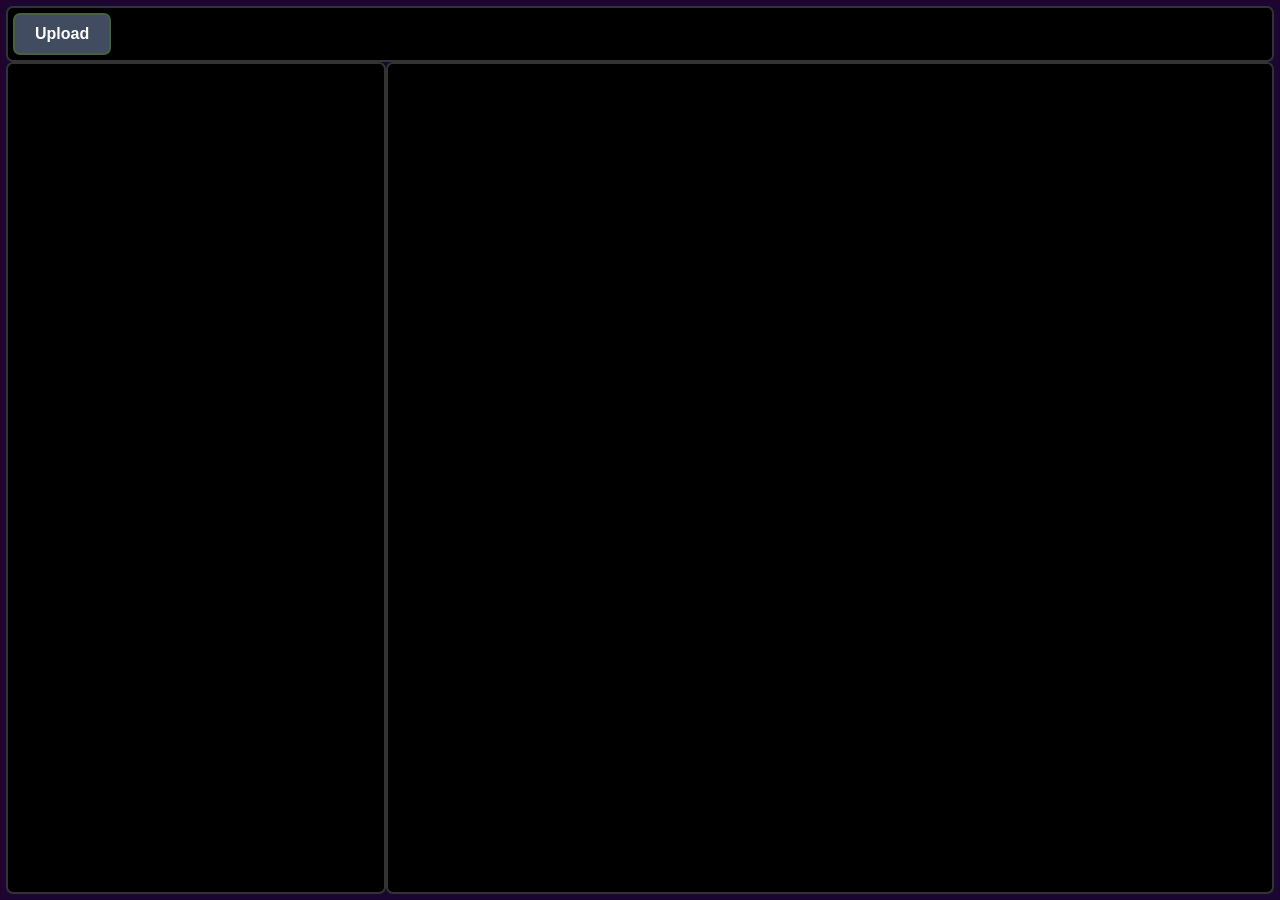
<file: prevVer/New folder (4) - Copy - Copy/index.html>
<!DOCTYPE html>
<html>
  <body>
    <style>
      body {
          background-color: black;
          margin: 0;
          padding: 0;
      }
      html {
          margin: 0;
          padding: 0;
      }
      .selectablekey {
          font-family: Arial;
          font-weight: 600;
          text-decoration: none;
          overflow: auto;
      }
      .selectablekey:link {
          color: #55eeee;
          overflow: auto;
      }
      .selectedkey:link {
          color: magenta;
          font-weight: bold;
          overflow: auto;
      }
      .listofkeys {
          color: black;
      }
      .box {
          overflow: auto;
          white-space: nowrap;
          border-color:#333333;
          padding: 5px;
          background-color: black;
          color: white;
          box-sizing: border-box;
          height: auto;
          border: 2px solid #333;
          border-radius: 7px;
      }
      .fileselector {
        background-color: #414c61;
        border-color: #456141;
      }
      .fileselector:hover {
        background-color: #333;
      }
    </style>
    <script src="script.js" defer></script>
    <div
      class="box"
      style="border-radius: 0px; background-color: #190631; height: 100vh; width: 100vw; border: 1px solid #250129;"
    >
      <div style="display: flex; flex-direction: column; height: 100%;">
        <div id="filestuff" class="box" style="width: 100%;">
          <div id="samelinething" style="display: flex;">
            <input
              id="jsonFile"
              type="file"
              accept=".json"
              style="color: blue;"
              hidden
            />
            <label
              for="jsonFile"
              class="box fileselector"
              style="padding: 10px 20px; display: inline-block; font-family: sans-serif; font-weight: bold; overflow: visible;">
              Upload
            </label>
          </div>
        </div>
        <div style="flex-grow: 1">
          <div style="display: flex; flex-direction: row;  height: 100%">
            <div id="listofkeys" class="box" style="width: 30%;"></div>
            <div class="box" style="width: 70%;" id="descholder"></div>
          </div>
        </div>
      </div>
    </div>
  </body>
</html>
</file>
<file: styles.css>
body {
  background-color: black;
  margin: 0;
  padding: 0;
}

html {
  margin: 0;
  padding: 0;
}

.selectablekey {
  font-family: Arial;
  font-weight: 600;
  text-decoration: none;
  overflow: auto;
}

.selectablekey:link {
  color: #55eeee;
  overflow: auto;
}

.selectedkey:link {
  color: magenta;
  font-weight: bold;
  overflow: auto;
}

.listofkeys {
  color: black;
}

.box {
  overflow: auto;
  white-space: nowrap;
  border-color: #333333;
  padding: 5px;
  background-color: black;
  color: white;
  box-sizing: border-box;
  height: auto;
  border: 2px solid #333;
  border-radius: 7px;
}

.fileselector {
  background-color: #414c61;
  border-color: #456141;
}

.fileselector:hover {
  background-color: #444;
}
.fileselector:active {
  background-color: #333;
}

.editbutton {
  background-color: #414c61;
  white-space: nowrap;
  color: white;
  box-sizing: border-box;
  border: 2px solid #615641;
  display: inline-flex;
  justify-content: center;
  align-items: center;
  border-radius: 7px;
}

.editbutton:hover {
  background-color: #3c4148;
  /* it didnt look right when i had this enabled*/
  /* border-color: #615749; */

}

.editbutton:active {
  background-color: #333;
  border-color: #554e44;
}

.showjsonbutton {
  /* i tested it with this: background-color: #5b4161; then with purple then with red*/
  background-color: #666;
  padding: 4px;
  white-space: nowrap;
  /* attempt1: color: #cabfaf; */
  /* attempt2: color: #d6c2a5; */
  /* attempt3: color: #fff2e0; */
  color: white;
  box-sizing: border-box;
  border: 2px solid #666;
  display: inline-flex;
  justify-content: center;
  align-items: center;
  border-radius: 7px;
}

.showjsonbutton:hover {
  background-color: #463c48;
  /* it didnt look right when i had this enabled*/
  /* border-color: #615749; */
}

.showjsonbutton:active {
  background-color: #333;
  border-color: #444;
}
.childrenpath {
  /* i tested it with this: background-color: #f5ac50*/
  background-color: #222;
  padding: 4px;
  /* attempt1: color: #cabfaf; */
  /* attempt2: color: #d6c2a5; */
  /* attempt3: color: #fff2e0; */
  color: #E0992B;
  box-sizing: border-box;
  border: 2px solid #E0992B; /* i tried this color: first #e1472b*/
  display: inline-flex;
  justify-content: center;
  align-items: center;
  border-radius: 7px;
}

.childrenpath:hover {
  border-color: #ecaa3e;
  /* it didnt look right when i had this enabled*/
  /* border-color: #615749; */
}

.childrenpath:active {
  border-color: #D98A0F;
  color: #dd9220;
  background-color: #1a1a1a;
}
/* i searched up how to do this just to make it clear you cannot interact with the background. i basicallt just copied this from https://css-tricks.com/using-and-styling-the-dialog-element/*/
dialog::backdrop {
  background: #00000050;
  backdrop-filter: blur(5px);
}

/*why would i make a custom class when can just do this(i just learned you do this)*/
#importmenu.drag-over {
  background: #e2e6ea;
  border-color: #0056b3;
}

#Importfromtext {
  color: white;
  height: 25px;
  width: 70px;
  font-size:  15px;
}

#Importfromtext:disabled {
  background-color: #363a42;
  color: grey;
  border-color: #706347;
}

#beutifyimportjson {
  color: white;
}

#beutifyimportjson:disabled {
  background-color: #363a42;
  color: grey;
  border-color: #706347;
}

#testingthedragovermenu {
  pointer-events: none;
}
#testingthedragovermenu:popover-open {
  justify-content: center;
  align-items: center;
  display: flex;
  height: 100%;
  width: 100%;
  color: white;
  background-color: blue;
  font-size: 20px;
  font-weight: bold
  font-family: 'Comic Sans MS', cursive;
}

.editbutton:focus {
  border-color: #FF9D3B;
  outline: none;
}
/*gee i sure hope this lets me change things*/
#whatdesctoshow, #whatdesctoshow::picker(select) {
    background-color: #333;
  appearance: base-select;
}

/* i think i gotta name this now...
.test {
  
}
*/
/* ORRRRR i could just put the contents of this in the inner-span's style, because there are like 2 that are defined, total
.test span {
}
*/
#toggle-btn {
  width: 15px;
  height: 15px;
  text-align: center;
  display: flex;
  justify-content: center;
  align-items: center;
  border-radius: 3px;
  transform: rotate(180deg);
  transition: transform 0.5s ease;
}
#toggle-btn:hover {
  transform: rotate(170deg);
}
/*
there is no way i got the correct way to make it only do
something with a class list first try without searching it up
      |
      V
*/
#toggle-btn.shrink:hover {
  transform: rotate(10deg);
}
#toggle-btn.shrink {
  transform: rotate(0deg);
}

#keylisttoolbar {
  display: grid;
  overflow: hidden;
  text-align: center;
  grid-template-rows: 1fr; 
  transition: grid-template-rows 0.5s ease-out, padding 0.5s ease, banana;
  padding-left: 0px;
  padding-right: 0px;
  grid-auto-rows: minmax(0px, auto);
}



#keylisttoolbar.shrink {
  grid-template-rows: 0fr;
  padding-top: 0px;
  padding-bottom: 0px;
}

#keylisttoolbar.hidden {
  display: none;
}


#keylisttoolbaritems {
  min-height: 0px;
}
</file>
